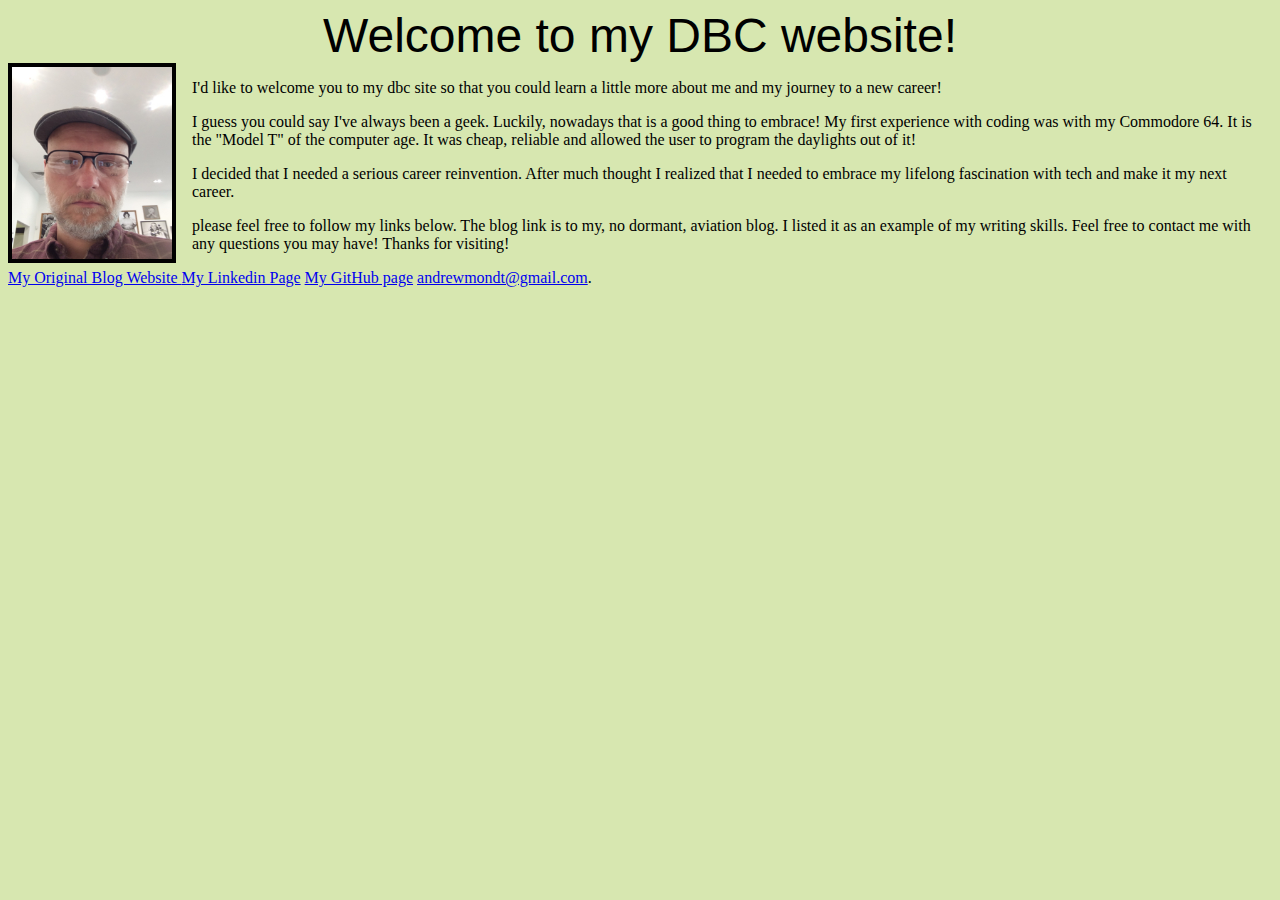
<file: index.html>
<html>

<head>
	<title>Andrew Mondt Personal Blog</title>
  <meta charset="UTF-8">
  <link rel="stylesheet" type="text/css" href="default.css"/>
	</head>
<header>
	Welcome to my DBC website!
</header>

<body>
	<img src="head.jpg" />

<p>
	I'd like to welcome you to my dbc site so that you could learn a little more about me and my journey to a new career!
</p>
<p>
	I guess you could say I've always been a geek. Luckily, nowadays that is a good thing to embrace! My first experience with coding was with my Commodore 64. It is the "Model T" of the computer age. It was cheap, reliable and allowed the user to program the daylights out of it! 
</p>
<p>
	I decided that I needed a serious career reinvention. After much thought I realized that I needed to embrace my lifelong fascination with tech and make it my next career.

</p>
<p> please feel free to follow my links below. The blog link is to my, no dormant, aviation blog. I listed it as an example of my writing skills. Feel free to contact me with any questions you may have! Thanks for visiting!
</p>
</body>
<footer>

	<a href="https://www.andrewmondt.com"> My Original Blog Website </a> 
	<a href="https://www.linkedin.com/in/andrewmondt"> My Linkedin Page</a> 
	<a href="https://www.andrewmondt.github.io"> My GitHub page</a>
	<a href= "mailto:andrewmondt@gmail.com">andrewmondt@gmail.com</a>.
</html>
</file>
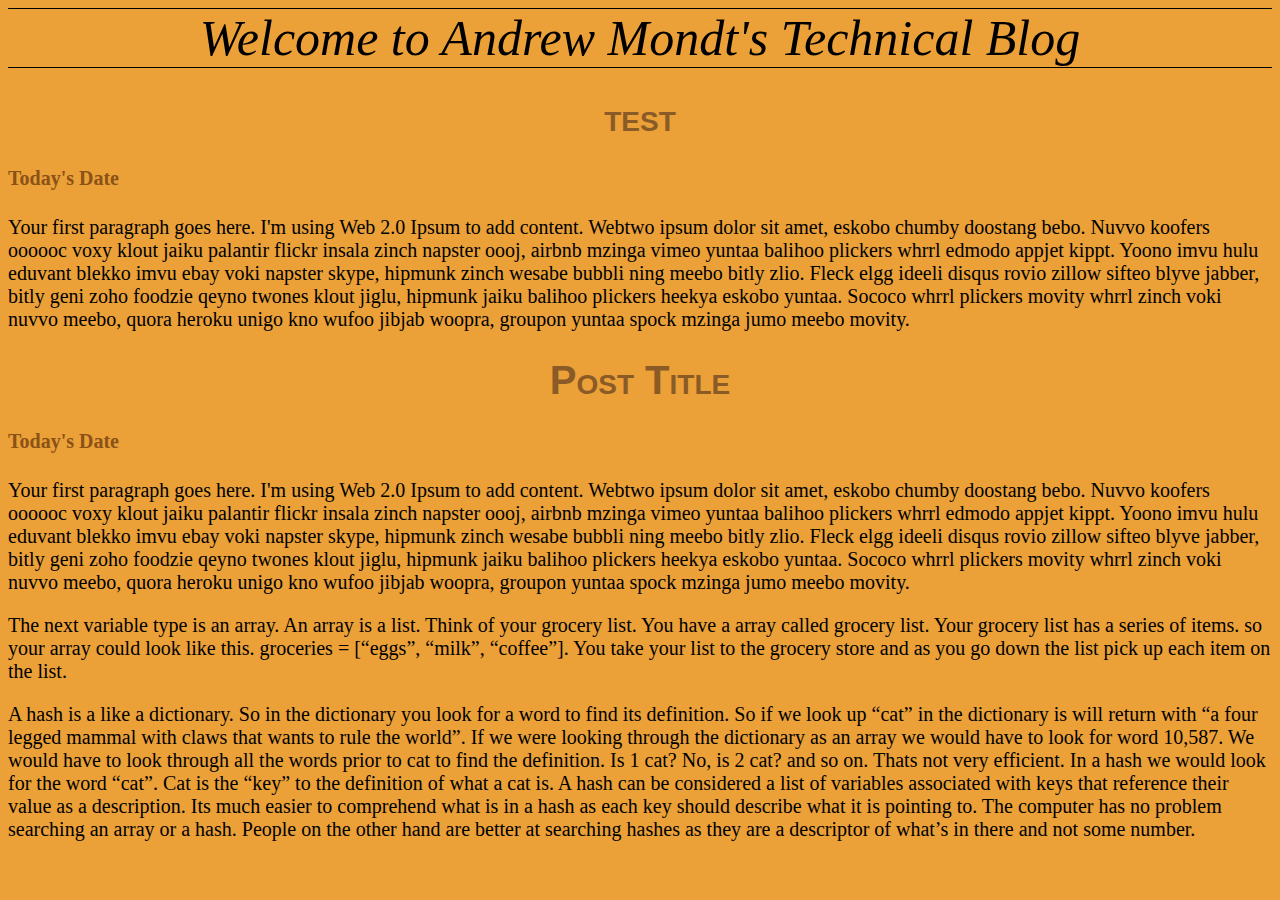
<file: blog/blog-template.html>
<!DOCTYPE html>
<head>
  <title>Andrew Mondt Technical Blog</title>
  <meta charset="UTF-8">
  <link rel="stylesheet" type="text/css" href="blog-stylesheet.css">
</head>
<header>
  Welcome to Andrew Mondt's Technical Blog
</header>

<main>
  <h1>test</h1>
  <h4>Today's Date</h4>

    <p>
      Your first paragraph goes here. I'm using Web 2.0 Ipsum to add content. Webtwo ipsum dolor sit amet, eskobo chumby doostang bebo. Nuvvo koofers oooooc voxy klout jaiku palantir flickr insala zinch napster oooj, airbnb mzinga vimeo yuntaa balihoo plickers whrrl edmodo appjet kippt. Yoono imvu hulu eduvant blekko imvu ebay voki napster skype, hipmunk zinch wesabe bubbli ning meebo bitly zlio. Fleck elgg ideeli disqus rovio zillow sifteo blyve jabber, bitly geni zoho foodzie qeyno twones klout jiglu, hipmunk jaiku balihoo plickers heekya eskobo yuntaa. Sococo whrrl plickers movity whrrl zinch voki nuvvo meebo, quora heroku unigo kno wufoo jibjab woopra, groupon yuntaa spock mzinga jumo meebo movity.
    </p>
      <h1>Post Title</h1>
  
  <h4>Today's Date</h4>

 
    <p>
      Your first paragraph goes here. I'm using Web 2.0 Ipsum to add content. Webtwo ipsum dolor sit amet, eskobo chumby doostang bebo. Nuvvo koofers oooooc voxy klout jaiku palantir flickr insala zinch napster oooj, airbnb mzinga vimeo yuntaa balihoo plickers whrrl edmodo appjet kippt. Yoono imvu hulu eduvant blekko imvu ebay voki napster skype, hipmunk zinch wesabe bubbli ning meebo bitly zlio. Fleck elgg ideeli disqus rovio zillow sifteo blyve jabber, bitly geni zoho foodzie qeyno twones klout jiglu, hipmunk jaiku balihoo plickers heekya eskobo yuntaa. Sococo whrrl plickers movity whrrl zinch voki nuvvo meebo, quora heroku unigo kno wufoo jibjab woopra, groupon yuntaa spock mzinga jumo meebo movity.
    </p>
    <p>The next variable type is an array. An array is a list. Think of your grocery list. You have a array called grocery list. Your grocery list has a series of items. so your array could look like this. groceries = [“eggs”, “milk”, “coffee”]. You take your list to the grocery store and as you go down the list pick up each item on the list.
    </p>
    <p>A hash is a like a dictionary. So in the dictionary you look for a word to find its definition. So if we look up “cat” in the dictionary is will return with “a four legged mammal with claws that wants to rule the world”. If we were looking through the dictionary as an array we would have to look for word 10,587. We would have to look through all the words prior to cat to find the definition. Is 1 cat? No, is 2 cat? and so on. Thats not very efficient. In a hash we would look for the word “cat”. Cat is the “key” to the definition of what a cat is. A hash can be considered a list of variables associated with keys that reference their value as a description. Its much easier to comprehend what is in a hash as each key should describe what it is pointing to. The computer has no problem searching an array or a hash. People on the other hand are better at searching hashes as they are a descriptor of what’s in there and not some number.
    </p>
</main>
</file>
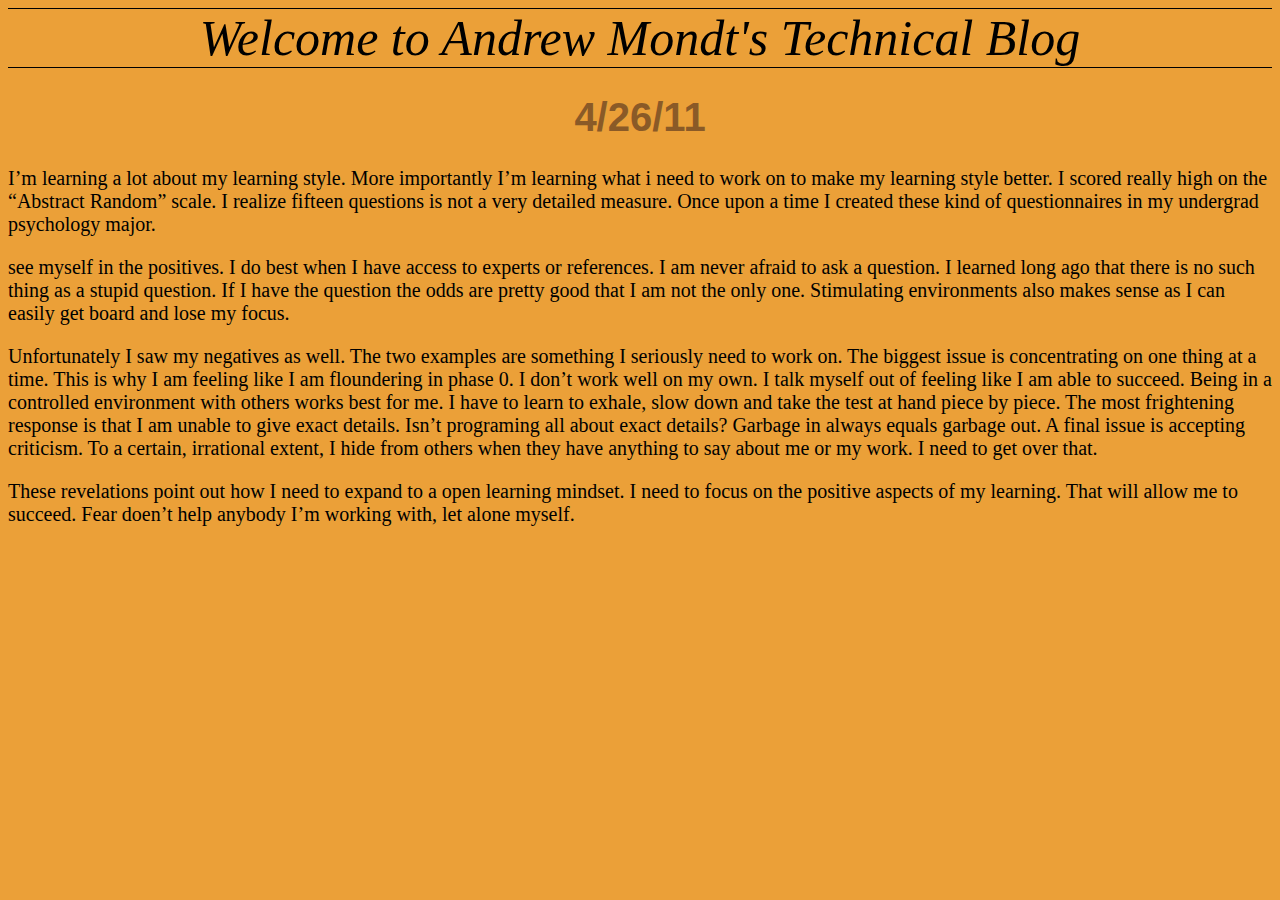
<file: blog/c3_thinking-style.html>
<!DOCTYPE html>
<head>
  <title>Andrew Mondt Technical Blog</title>
  <meta charset="UTF-8">
  <link rel="stylesheet" type="text/css" href="blog-stylesheet.css">
</head>
<header>
  Welcome to Andrew Mondt's Technical Blog
</header>

<main>
  <h1>4/26/11</h4>

    <p>
      I’m learning a lot about my learning style. More importantly I’m learning what i need to work on to make my learning style better. I scored really high on the “Abstract Random” scale. I realize fifteen questions is not a very detailed measure. Once upon a time I created these kind of questionnaires in my undergrad psychology major. 

    </p>
    <p>
      see myself in the positives. I do best when I have access to experts or references. I am never afraid to ask a question. I learned long ago that there is no such thing as a stupid question. If I have the question the odds are pretty good that I am not the only one. Stimulating environments also makes sense as I can easily get board and lose my focus.
    </p>
    <p>
      Unfortunately I saw my negatives as well. The two examples are something I seriously need to work on. The biggest issue is concentrating on one thing at a time. This is why I am feeling like I am floundering in phase 0. I don’t work well on my own. I talk myself out of feeling like I am able to succeed. Being in a controlled environment with others works best for me. I have to learn to exhale, slow down and take the test at hand piece by piece. The most frightening response is that I am unable to give exact details. Isn’t programing all about exact details? Garbage in always equals garbage out. A final issue is accepting criticism. To a certain, irrational extent, I hide from others when they have anything to say about me or my work. I need to get over that.
    </p>
    <p>
      These revelations point out how I need to expand to a open learning mindset. I need to focus on the positive aspects of my learning. That will allow me to succeed. Fear doen’t help anybody I’m working with, let alone myself.
    </p>
</file>
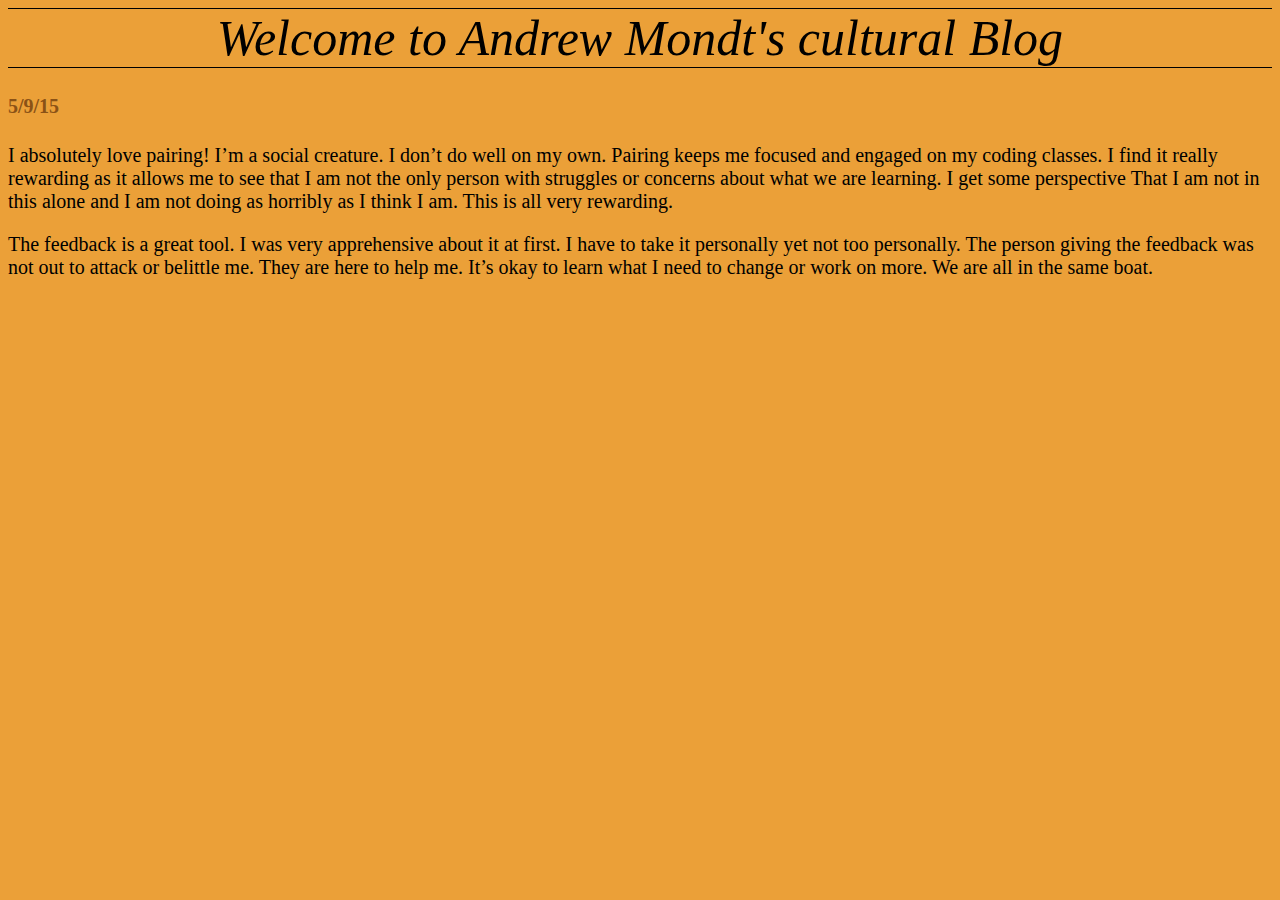
<file: blog/c5-feedback.html>
<!DOCTYPE html>
<head>
  <title>Andrew Mondt's cultural blog</title>
  <meta charset="UTF-8">
  <link rel="stylesheet" type="text/css" href="blog-stylesheet.css">
</head>
<header>
  Welcome to Andrew Mondt's cultural Blog
</header>

<main>
  
  <h4>5/9/15</h4>

    <p>I absolutely love pairing! I’m a social creature. I don’t do well on my own. Pairing keeps me focused and engaged on my coding classes. I find it really rewarding as it allows me to see that I am not the only person with struggles or concerns about what we are learning. I get some perspective That I am not in this alone and I am not doing as horribly as I think I am. This is all very rewarding. 
  </p>
    <p>The feedback is a great tool. I was very apprehensive about it at first. I have to take it personally yet not too personally. The person giving the feedback was not out to attack or belittle me. They are here to help me. It’s okay to learn what I need to change or work on more. We are all in the same boat. 
    </p>
    


</main>
</file>
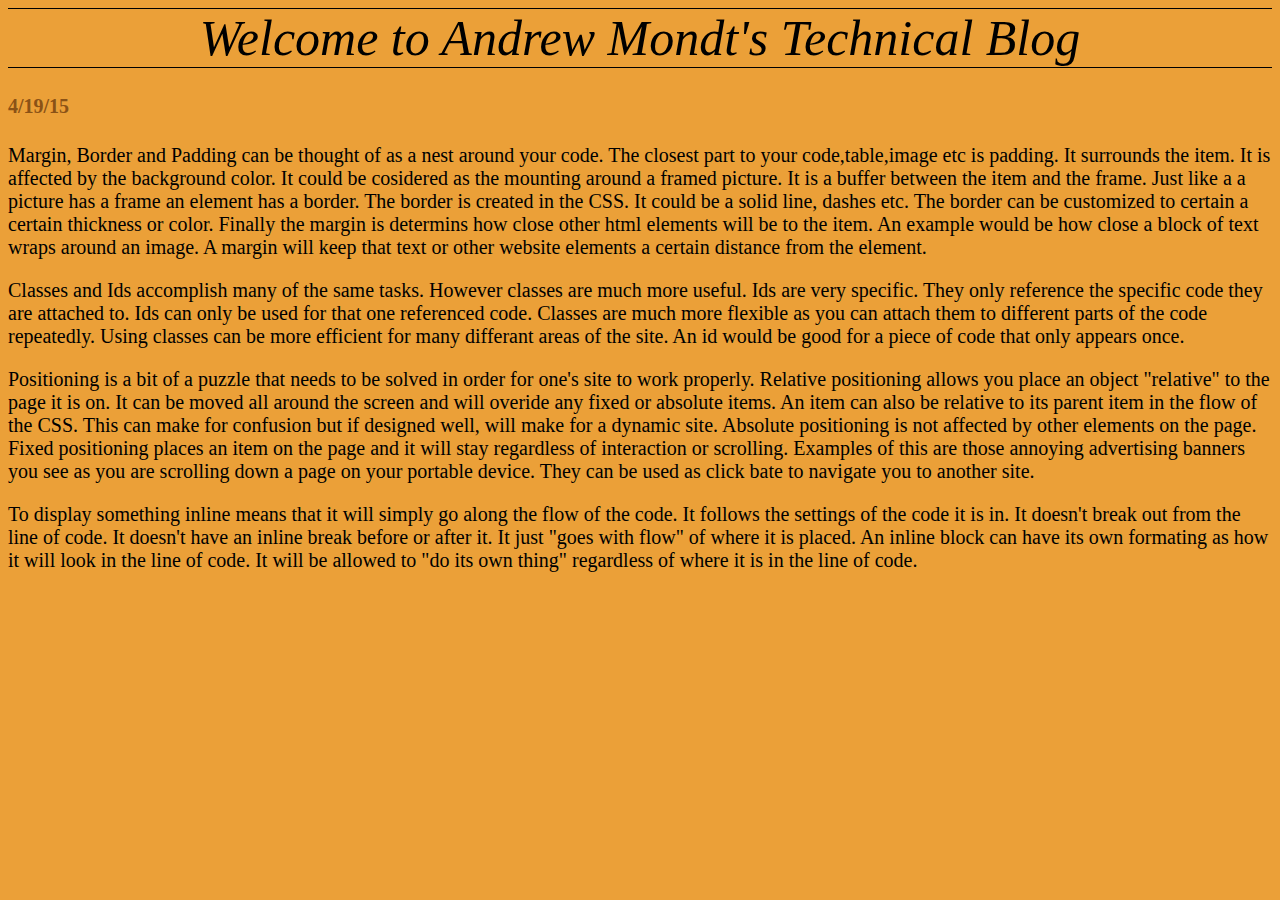
<file: blog/t2-css-design.html>
<!DOCTYPE html>
<head>
  <title>Andrew Mondt Technical Blog</title>
  <meta charset="UTF-8">
  <link rel="stylesheet" type="text/css" href="blog-stylesheet.css">
</head>
<header>
  Welcome to Andrew Mondt's Technical Blog
</header>

<main>
  <h4>4/19/15</h4>
  <body>

    <p>
      Margin, Border and Padding can be thought of as a nest around your code. The closest part to your code,table,image etc is padding. It surrounds the item. It is affected by the background color. It could be cosidered as the mounting around a framed picture. It is a buffer between the item and the frame. Just like a a picture has a frame an element has a border. The border is created in the CSS. It could be a solid line, dashes etc. The border can be customized to certain a certain thickness or color. Finally the margin is determins how close other html elements will be to the item. An example would be how close a block of text wraps around an image. A margin will keep that text or other website elements a certain distance from the element. 
    </p>
    <p>
      Classes and Ids accomplish many of the same tasks. However classes are much more useful.  Ids are very specific. They only reference the specific code they are attached to. Ids can only be used for that one referenced code. Classes are much more flexible as you can attach them to different parts of the code repeatedly. Using classes can be more efficient for many differant areas of the site. An id would be good for a piece of code that only appears once.
    </p>
    <p>
      Positioning is a bit of a puzzle that needs to be solved in order for one's site to work properly. Relative positioning allows you place an object "relative" to the page it is on. It can be moved all around the screen and will overide any fixed or absolute items. An item can also be relative to its parent item in the flow of the CSS. This can make for confusion but if designed well, will make for a dynamic site. Absolute positioning is not affected by other elements on the page. Fixed positioning places an item on the page and it will stay regardless of interaction or scrolling. Examples of this are those annoying advertising banners you see as you are scrolling down a page on your portable device. They can be used as click bate to navigate you to another site.
    </p>
    <p>
      To display something inline means that it will simply go along the flow of the code. It follows the settings of the code it is in. It doesn't break out from the line of code. It doesn't have an inline break before or after it. It just "goes with flow" of where it is placed.
      An inline block can have its own formating as how it will look in the line of code. It will be allowed to "do its own thing" regardless of where it is in the line of code.
    </p>

   </body>  
</main>
</file>
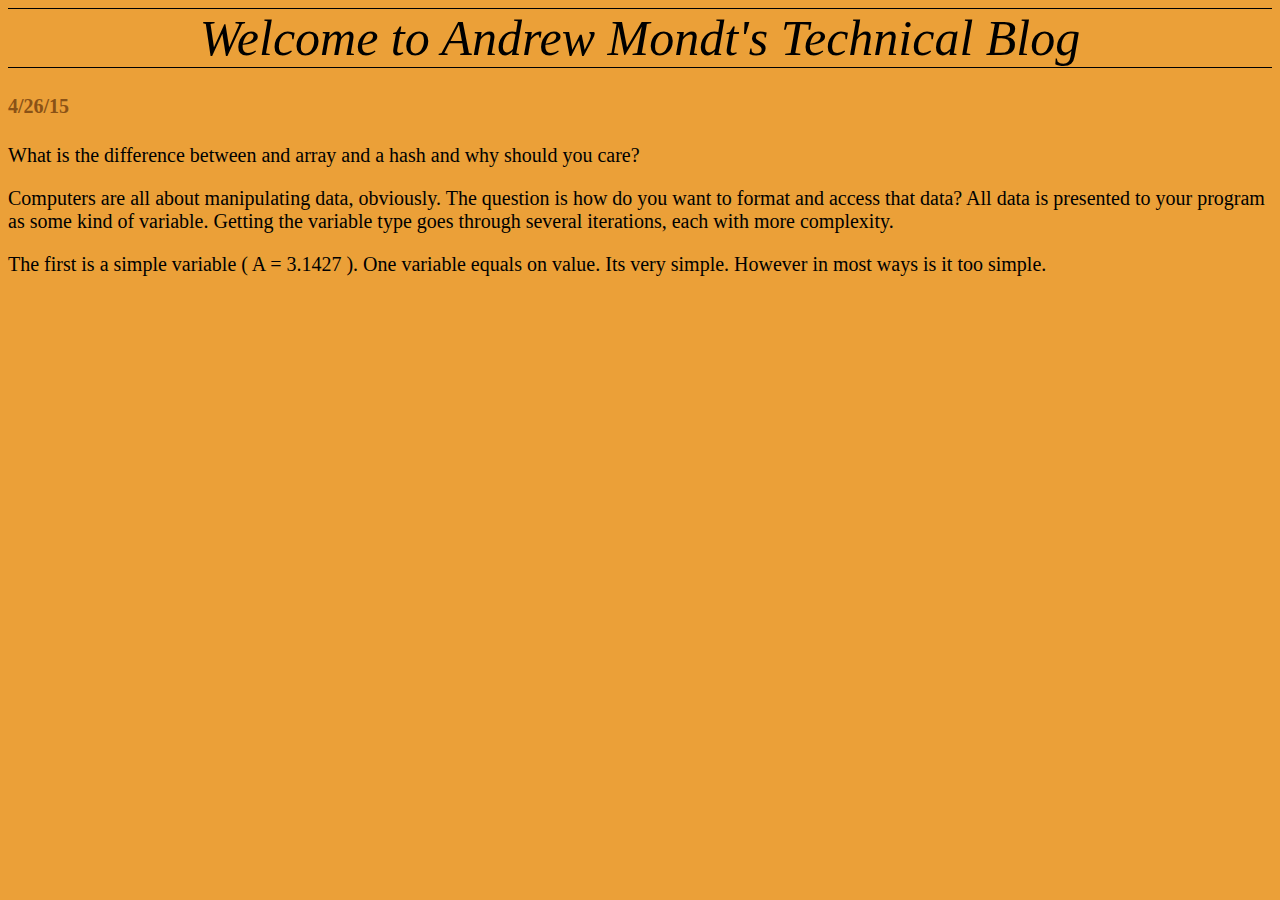
<file: blog/t3-arrays-hashes.html>
<!DOCTYPE html>
<head>
  <title>Andrew Mondt Technical Blog</title>
  <meta charset="UTF-8">
  <link rel="stylesheet" type="text/css" href="blog-stylesheet.css">
</head>
<header>
  Welcome to Andrew Mondt's Technical Blog
</header>

<main>
  <h4>4/26/15</h4>

    <p>
    	What is the difference between and array and a hash and why should you care?
    </p>
    <p>
    	Computers are all about manipulating data, obviously. The question is how do you want to format and access that data? All data is presented to your program as some kind of variable. Getting the variable type goes through several iterations, each with more complexity.
   </p>	
   <p>
   	The first is a simple variable ( A = 3.1427 ). One variable equals on value. Its very simple. However in most ways is it too simple.
   </P>
</file>
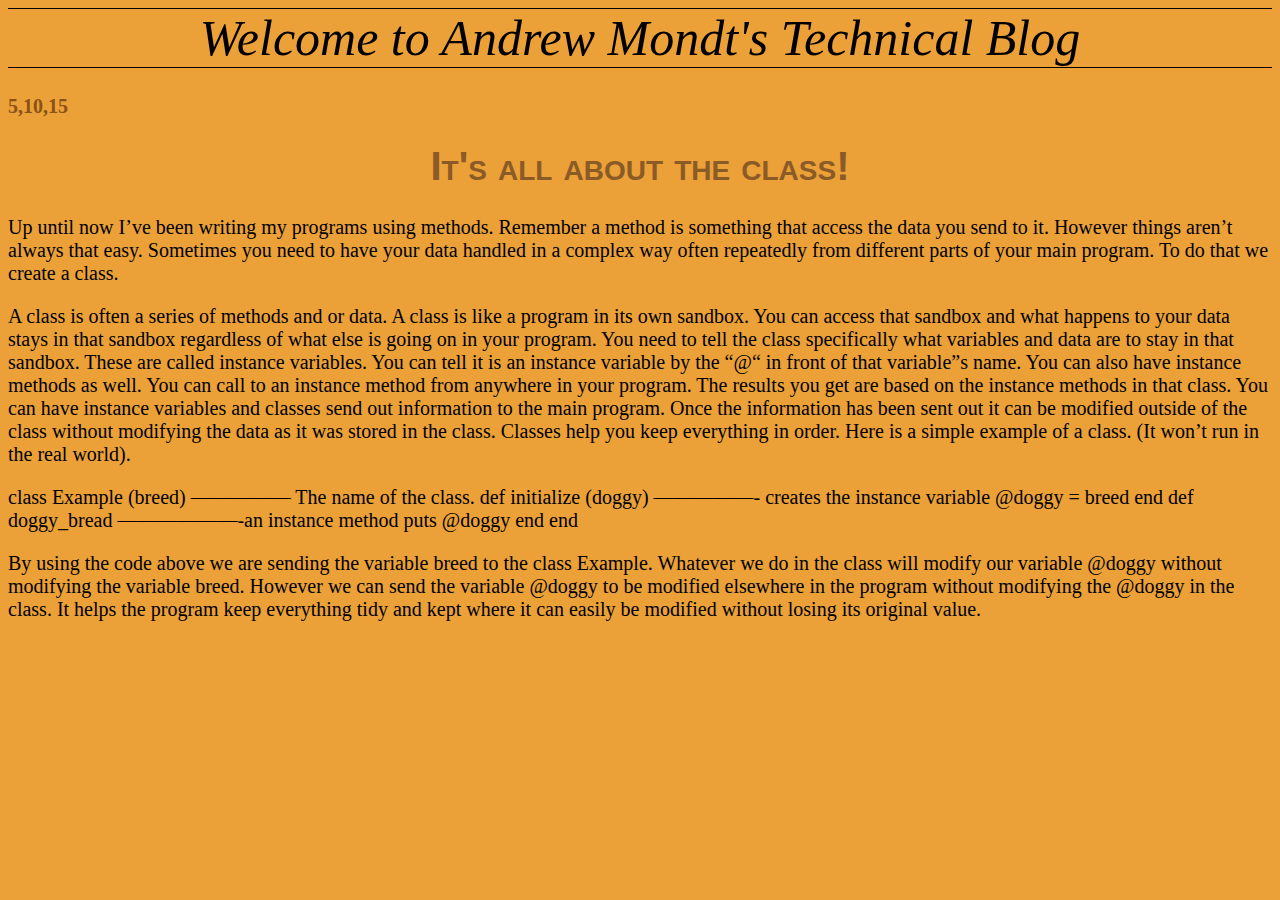
<file: blog/t5-ruby-classes.html>
<!DOCTYPE html>
<head>
  <title>Andrew Mondt Technical Blog</title>
  <meta charset="UTF-8">
  <link rel="stylesheet" type="text/css" href="blog-stylesheet.css">
</head>
<header>
  Welcome to Andrew Mondt's Technical Blog
</header>

<main>
  
  <h4>5,10,15</h4>
  <h1>It's all about the class!</h1>
  <p>Up until now I’ve been writing my programs using methods. Remember a method is something that access the data you send to it. However things aren’t always that easy. Sometimes you need to have your data handled in a complex way often repeatedly from different parts of your main program. To do that we create a class.    
  </p> 
  <p>A class is often a series of methods and or data. A class is like a program in its own sandbox. You can access that sandbox and what happens to your data stays in that sandbox regardless of what else is going on in your program. You need to tell the class specifically what variables and data are to stay in that sandbox. These are called instance variables. You can tell it is an instance variable by the “@“ in front of that variable”s name. You can also have instance methods as well. You can call to an instance method from anywhere in your program. The results you get are based on the instance methods in that class. You can have instance variables and classes send out information to the main program. Once the information has been sent out it can be modified outside of the class without modifying the data as it was stored in the class. Classes help you keep everything in order. Here is a simple example of a class. (It won’t run in the real world).
  <p>
  class Example   (breed)      ————— The name of the class.
   def initialize (doggy)                                      —————- creates the instance variable
  @doggy = breed
   end
   def doggy_bread                                     ——————-an instance method
  puts @doggy
   end
 end
<p>By using the code above we are sending the variable breed to the class Example. Whatever we do in the class will modify our variable @doggy without modifying the variable breed. However we can send the variable @doggy to be modified elsewhere in the program without modifying the @doggy in the class. It helps the program keep everything tidy and kept where it can easily be modified without losing its original value.
</p>
    
</main>
</file>
<file: default.css>
html {
  background-color: #D7E7B0;
}
body{
	
}
header{
	text-align: center;
	text-decoration: none;
	font-family: arial;
	font-size: 3em;
}
img{
	left: 2em;
	top:2em;
	width: 10em;
	height: 12em;
	border: solid black .25em;
	float: left;
	margin-right: 1em;
	
p{
	text-align: left;
	font-family: serif;
	font-size: 1.5em;
}


	
	
}




} 
}
</file>
<file: blog/blog-stylesheet.css>
html {
background-color: #EBA038}

H1{
	font-family: Arial;
	color: #8A5A27;
	font-size: 40px;
	font-weight: bold;
	font-variant: small-caps;
	text-align: center;
}

h4 {
	color: #8A5216;
	font-weight: bold;
	font-size: 20px;
	font-family: serif;
	text-align: left;
}

p{
	color: black;
	font-size:20px;
	text-align: left;
	font-family: serif;
}

header{
	font-style: italic;
	font-family: serif;
	color: black;
	text-align: center;
	font-size: 50px;
	border-top: 1px solid black;
	border-bottom: 1px solid black;
}
</file>
